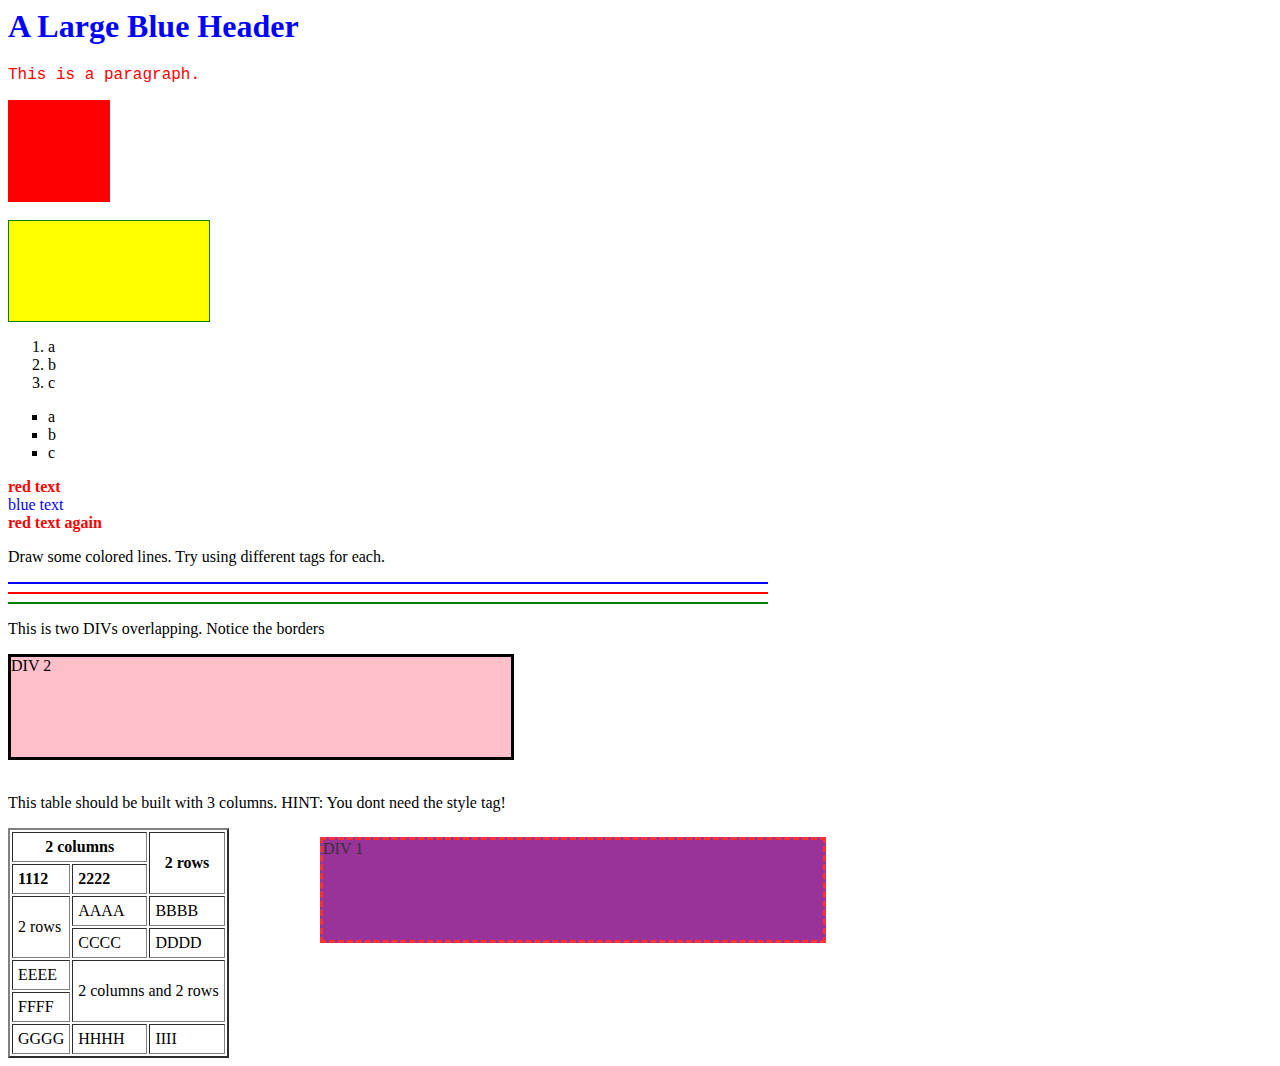
<file: index-2.html>
<!DOCTYPE> 
<html>

	<head>
		<title> Attributes </title>
	</head>

	<h1 style = "color: Blue"> A Large Blue Header </h1>

	<p style = " font-family: courier; color: Red"> This is a paragraph. </p>

	<div style = "width: 100px; height: 100px; border: 1px solid red; background-color: red "></div>

	<br>

	<div style = "width: 200px; height: 100px; border: 1px solid green; background-color: yellow  "></div>

	<ol>
		<li> a </li>
		<li> b </li>
		<li> c </li>
	</ol>

	<ul> 
		<li type = square> a </li>
		<li type = square> b </li>
		<li type = square> c </li>
	</ul>

	<div style = "color: red"> <b> red text </b> </div> 

		<div style = "color: blue"> blue text </div>

	<div style = "color: red"> <b> red text again </b> </div>

	<p> Draw some colored lines. Try using different tags for each. </p>

	<hr color = "blue", width = "60%" align = left>
	<hr color = "red", width = "60%" align = left>
	<hr color = "green", width = "60%" align = left>

	<p> This is two DIVs overlapping. Notice the borders </p>

	<div style = "width: 500; height: 100; border: 3px solid black; background-color: pink;"> DIV 2

	<div style = "position: absolute; left: 25% ; top: 93%; width: 500; height: 100;  border: 3px dashed red; background-color: purple; opacity: 0.8 " > DIV 1 </div>

	</div>

<br>

	<p> This table should be built with 3 columns. HINT: You dont need the style tag! </p>

	<table border = "2" cellspacing = "2" cellpadding=" 5 ">
	
	<tr> 
		<th colspan = "2"> 2 columns </th>
		<th rowspan = "2"> 2 rows </th>

	</tr>

	<tr>
		<td> <b> 1112 </b> </td>
		<td> <b> 2222 </b> </td>
	</tr>

	<tr>
		<td rowspan = "2" > 2 rows </td>
		<td> AAAA </td>
		<td> BBBB </td>
	</tr>

	<tr> 
		<td> CCCC </td>
		<td> DDDD </td>
	</tr>

	<tr> 
		<td> EEEE </td>
		<td rowspan = "2" colspan = "2"> 2 columns and 2 rows </td>
	</td>

	<tr>
		<td> FFFF </td>
	</tr>

	<tr>
		<td> GGGG </td>
		<td> HHHH </td>
		<td> IIII </td>
	</tr>

		



</html>
</file>
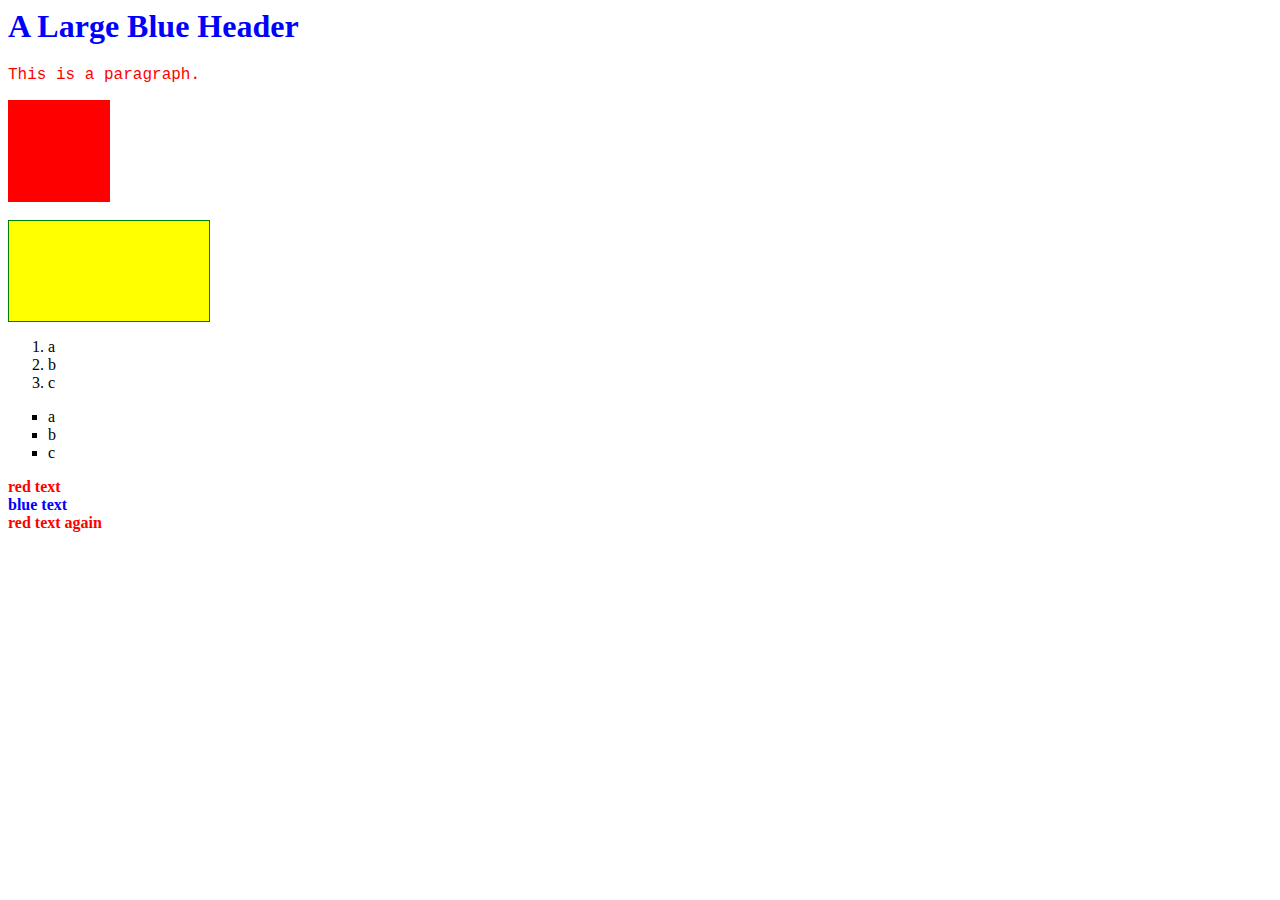
<file: index-3.html>
<!DOCTYPE> 
<html>

<head>
	<title> Attributes </title>
	<link rel = "stylesheet" type = "text/css" href = "styles.css"/>
</head>

<h1> A Large Blue Header </h1>

<p> This is a paragraph. </p>

<div class = firstbox> </div>

<br>

<div class = secondbox></div>

<ol>
<li> a </li>
<li> b </li>
<li> c </li>
</ol>

<ul> 
<li type = square> a </li>
<li type = square> b </li>
<li type = square> c </li>
</ul>

<div class = redtext>  <b> red text <b></div> 

	<div> blue text </div>

	 <div class = redtext> <b> red text again </b> </div>

</html>
</file>
<file: styles.css>
h1 {
	color: blue;
}

p {
	font-family: courier;
	color: red
}

div {
	color: blue
}


.firstbox {
	width: 100px;
	height: 100px; 
	border: 1px solid red;
	background-color: red
}

.secondbox {
	width: 200px; 
	height: 100px; 
	border: 1px solid green; 
	background-color: yellow
}

.redtext {
	color: red 
}
</file>
